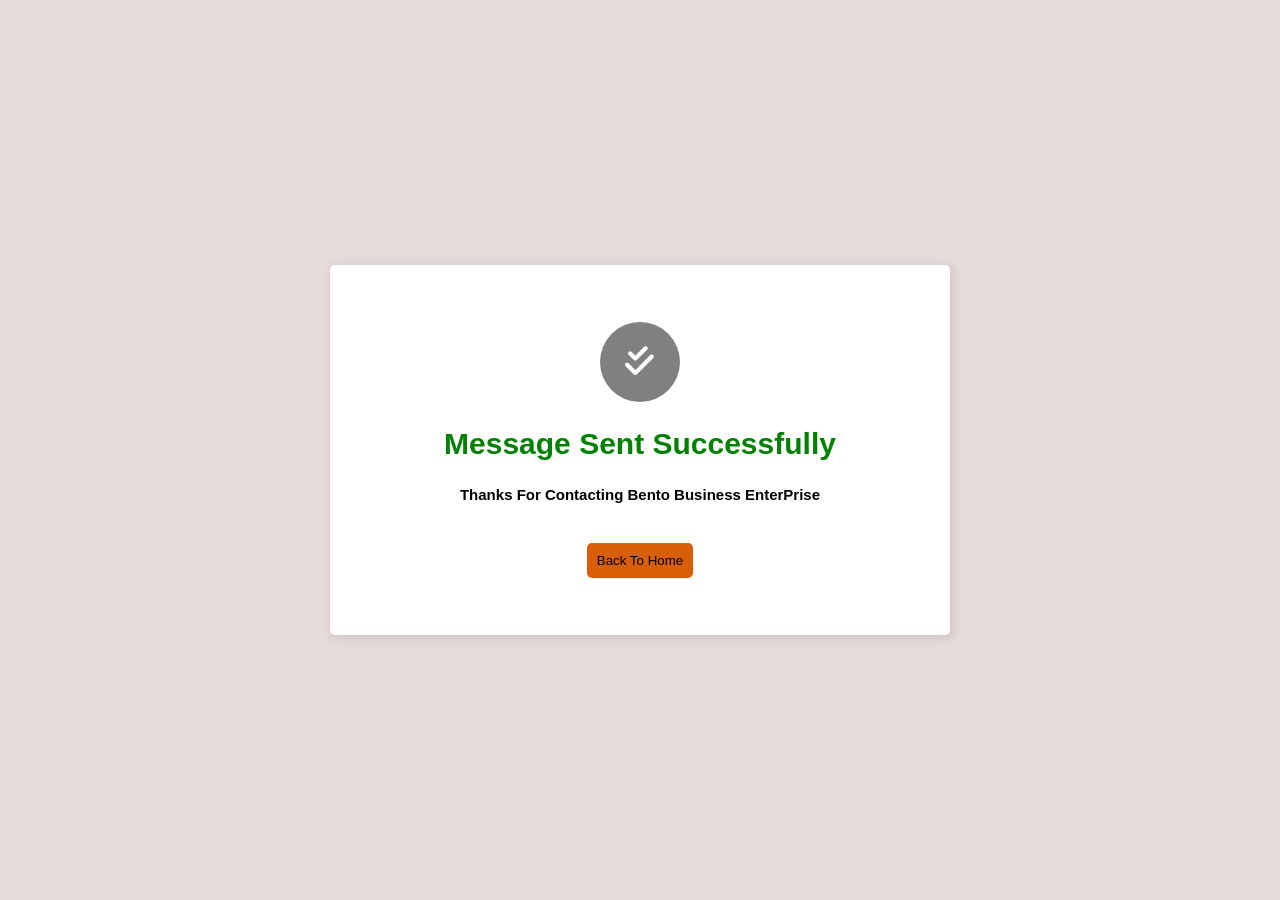
<file: Thank.html>
<!DOCTYPE html>
<html lang="en">

<head>
    <meta charset="UTF-8">
    <meta name="viewport" content="width=device-width, initial-scale=1.0">

    <link rel="stylesheet" href="https://cdnjs.cloudflare.com/ajax/libs/font-awesome/6.5.2/css/all.min.css" integrity="sha512-SnH5WK+bZxgPHs44uWIX+LLJAJ9/2PkPKZ5QiAj6Ta86w+fsb2TkcmfRyVX3pBnMFcV7oQPJkl9QevSCWr3W6A==" crossorigin="anonymous" referrerpolicy="no-referrer"
    />

    <link rel="preconnect" href="https://fonts.googleapis.com">
    <link rel="preconnect" href="https://fonts.gstatic.com" crossorigin>
    <link href="https://fonts.googleapis.com/css2?family=Raleway:ital,wght@0,100..900;1,100..900&display=swap" rel="stylesheet">


    <title>Thank Page</title>
</head>

<style>
    body {
        margin: 0;
        padding: 0;
        font-family: 'Poppins', sans-serif;
        display: flex;
        align-items: center;
        justify-content: center;
        height: 100vh;
        background-color: #e7dcdc;
    }
    
    .container {
        background-color: #fff;
        padding: 10px;
        height: 350px;
        width: 600px;
        display: flex;
        align-items: center;
        justify-content: center;
        border-radius: 5px;
        box-shadow: 2px 2px 10px 2px rgba(0, 0, 0, 0.10);
    }
    
    .container .message .logo {
        display: block;
        margin: auto;
        height: 80px;
        width: 80px;
        font-size: 33px;
        color: white;
        background-color: gray;
        border-radius: 50%;
        border: none;
    }
    
    .message h2 {
        color: green;
        text-align: center;
        font-size: 30px;
    }
    
    .message p {
        text-align: center;
        font-size: 15px;
        font-weight: bold;
    }
    
    .message .home-btn {
        display: block;
        margin: auto;
        padding: 10px;
        background-color: rgb(216, 94, 8);
        border: none;
        border-radius: 5px;
        margin-top: 40px;
        transition: all .6s;
    }
    
    .message .home-btn:hover {
        background-color: black;
        color: white;
        cursor: pointer;
    }
    
    .message a {
        text-decoration: none;
    }
    
    @media screen and (max-width: 720px) {
        .container {
            width: 300px;
        }
        .message h2 {
            font-size: 27px;
        }
    }
</style>

<body>

    <div class="container">
        <div class="message">
            <button class="logo"> <i class="fas fa-check-double"></i></button>

            <h2>Message Sent Successfully</h2>
            <p>Thanks For Contacting Bento Business EnterPrise</p>
            <a href="index.html"><button class="home-btn">Back To Home</button></a>
        </div>
    </div>

</body>

</html>
</file>
